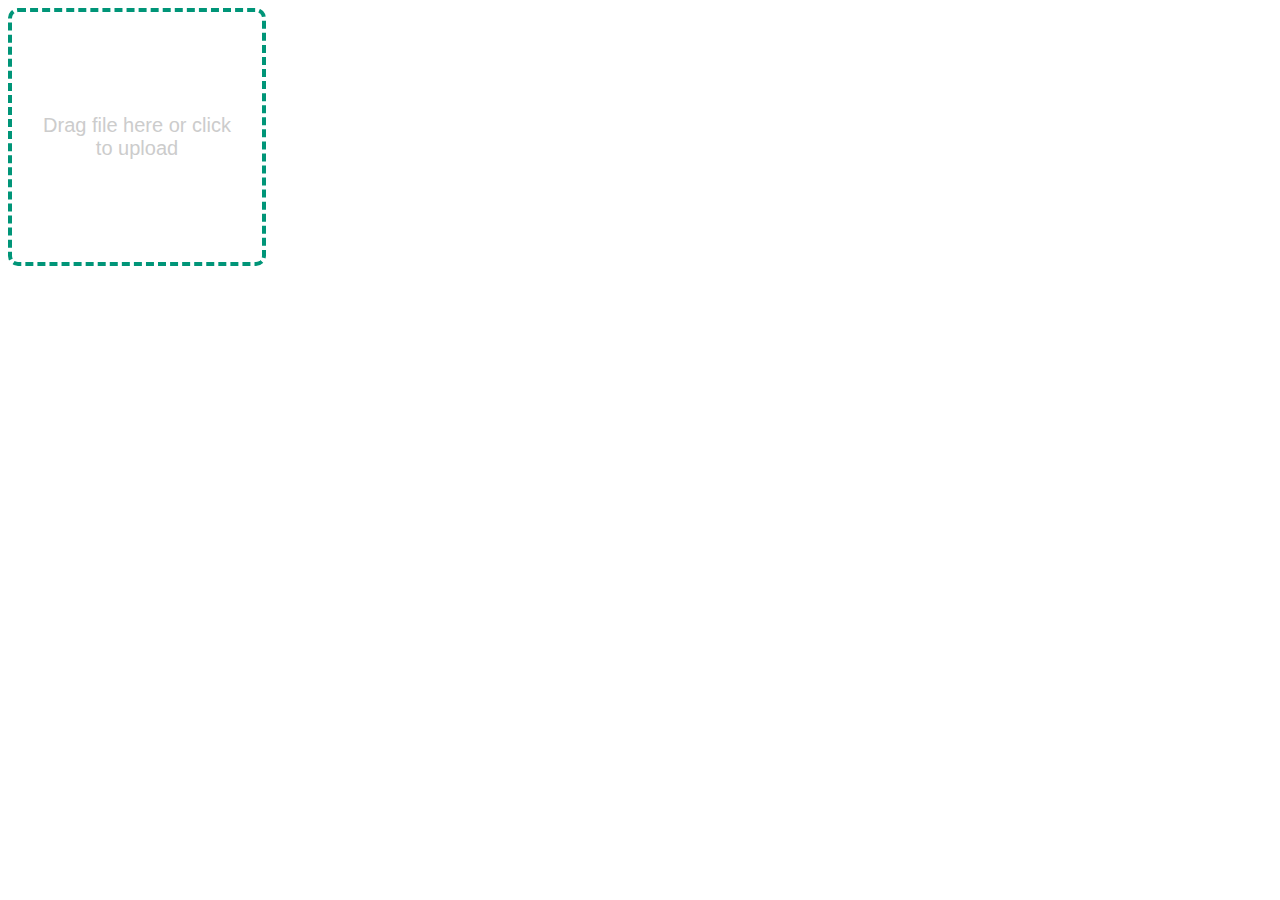
<file: test/index.html>
<!DOCTYPE html>
<html lang="en">
<head>
    <meta charset="UTF-8">
    <meta http-equiv="X-UA-Compatible" content="IE=edge">
    <meta name="viewport" content="width=device-width, initial-scale=1.0">
    <title>Drag and upload files</title>
    <link rel="stylesheet" href="main.css">
</head>
<body>
    <div class="drop-zone">
        <span class="drop-zone__prompt">Drag file here or click to upload</span>
        <form action="" method="post">
            <input type="file" class="drop-zone__input" name="MyFile">
        </form>
    </div>
    <script src="./main.js"></script>
</body>
</html>
</file>
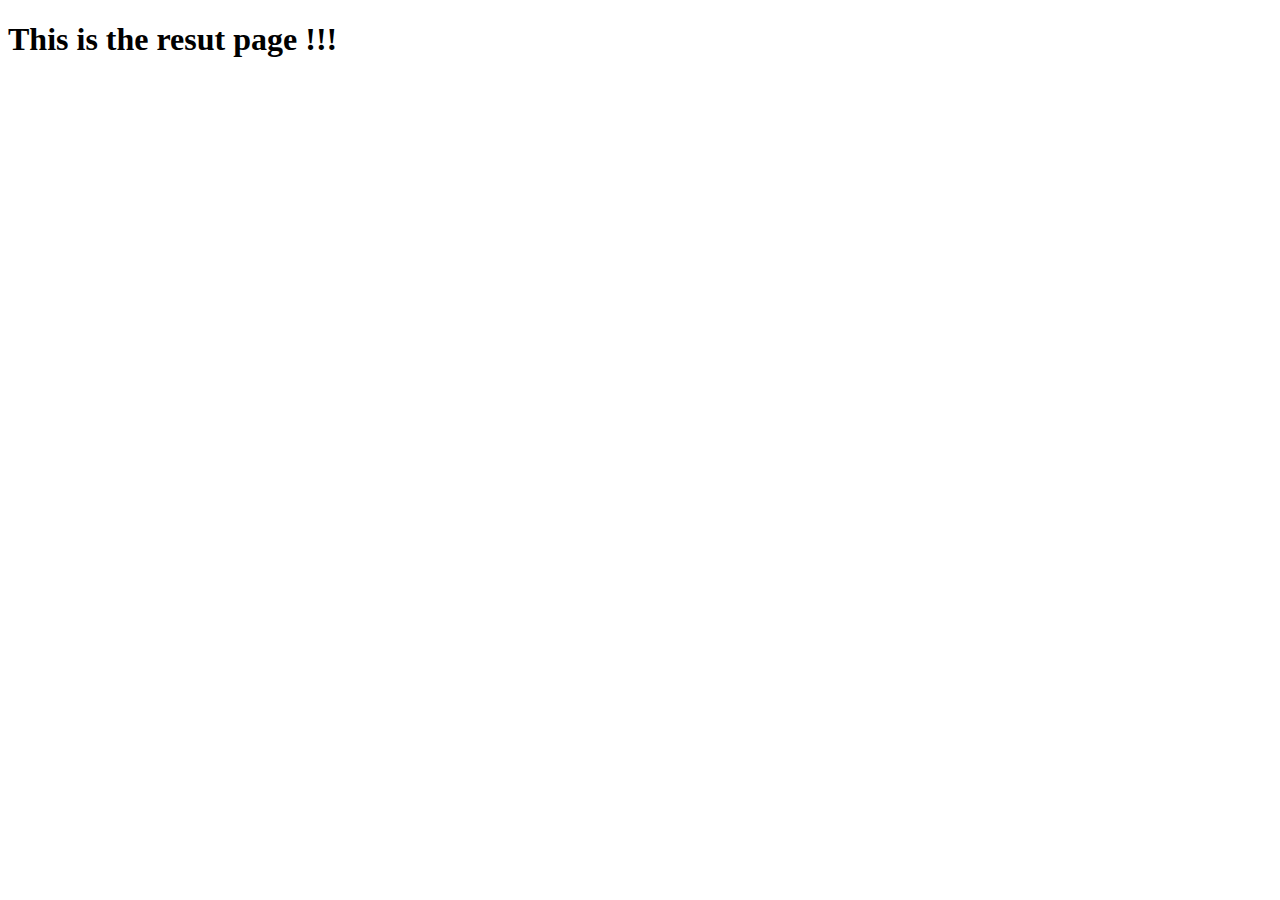
<file: templates/result.html>
<!DOCTYPE html>
<html lang="en">
<head>
    <meta charset="UTF-8">
    <meta http-equiv="X-UA-Compatible" content="IE=edge">
    <meta name="viewport" content="width=device-width, initial-scale=1.0">
    <title>Document</title>
</head>
<body>
    <h1>This is the resut page !!!</h1>
</body>
</html>
</file>
<file: test/main.css>
.drop-zone {
    max-width: 200px;
    height: 200px;
    padding: 25px;
    display: flex;
    align-items: center;
    justify-content: center;
    text-align: center;
    font-family: "Quicksand", sans-serif;
    font-weight: 500;
    font-size: 20px;
    cursor: pointer;
    color: #cccccc;
    border: 4px dashed #009578;
    border-radius: 10px;
  }
.drop-zone--over {
    border-style: solid;
  }
.drop-zone__input {
    display: none;
  }
.drop-zone__thumb {
    width: 100%;
    height: 100%;
    border-radius: 10px;
    overflow: hidden;
    background-color: #cccccc;
    background-size: cover;
    position: relative;
  }
.drop-zone__thumb::after {
    content: attr(data-label);
    position: absolute;
    bottom: 0;
    left: 0;
    width: 100%;
    padding: 5px 0;
    color: #ffffff;
    background: rgba(0, 0, 0, 0.75);
    font-size: 14px;
    text-align: center;
  }
</file>
